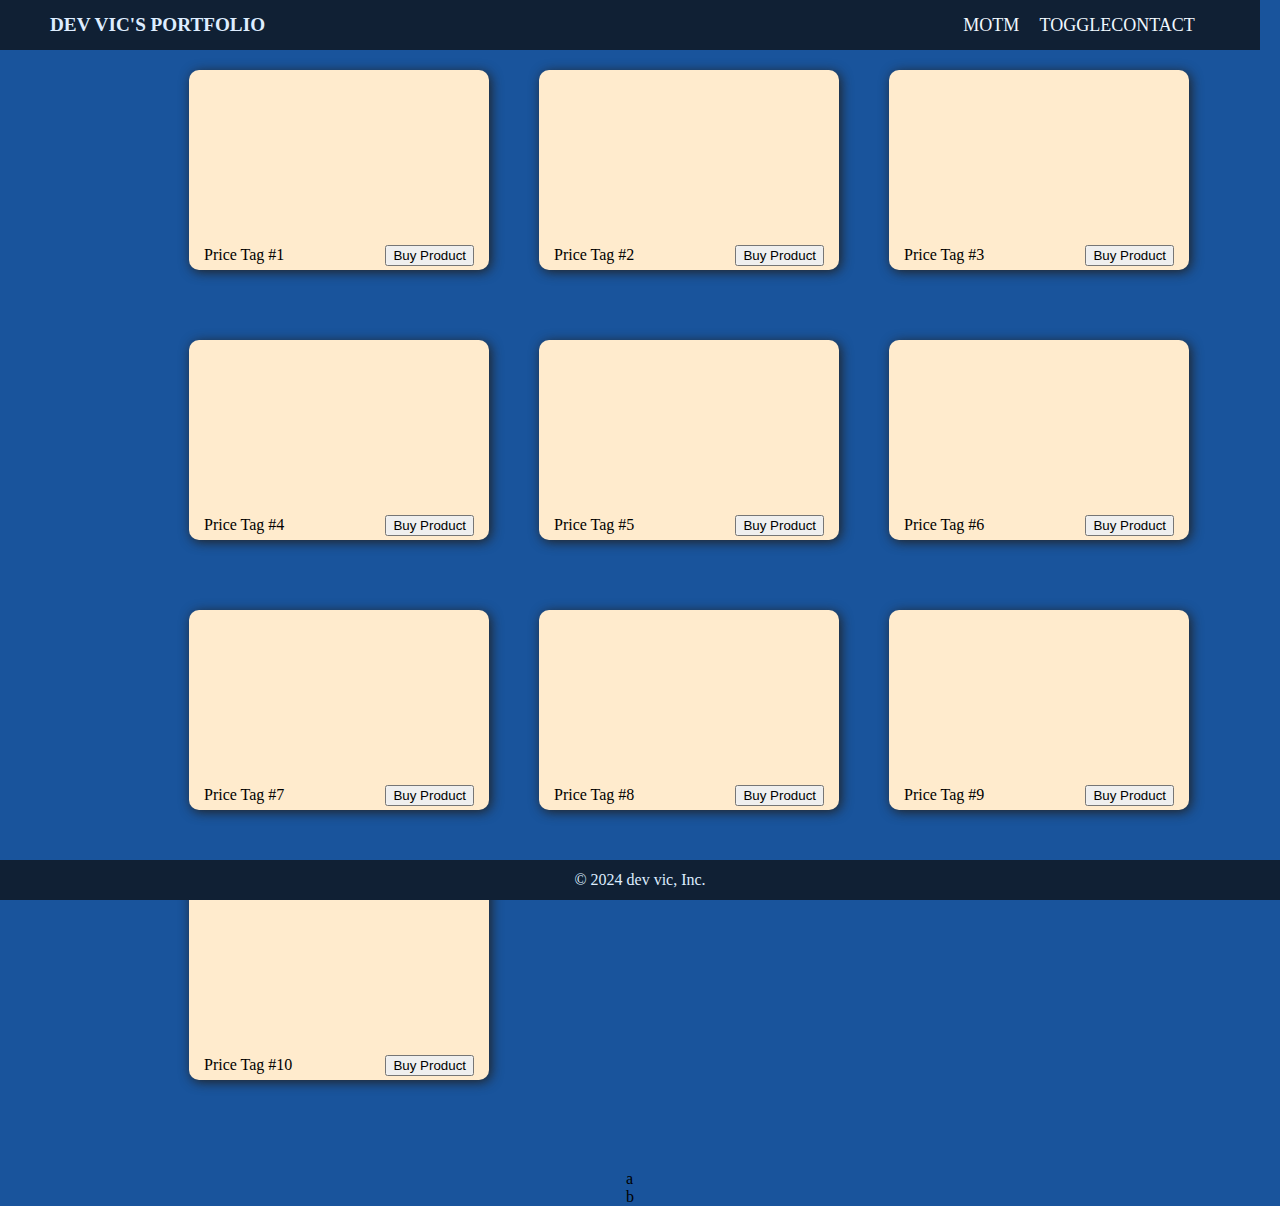
<file: index.html>
<!DOCTYPE html>
<html lang="en">

<head>
    <meta charset="UTF-8">
    <meta name="viewport" content="width=device-width, initial-scale=1.0">
    <title>Portfolio - Main</title>
    <link rel="stylesheet" href="style.css">
</head>

<body>
    <!-- This is the header secction -->
    <div class="nav">
        <div class="brand">Dev Vic's Portfolio</div>
        <div class="menu">
            <div class="item item-a">
                <a href="./motm/">MOTM</a>
            </div>
            <div class="item item-b">
                <a href="./toggleContact/">ToggleContact</a>
            </div>
        </div>
    </div>

    <div class="container">
        <!-- This is the first item in the main section -->

        <div class="card">
            <div class="card-head">
                <!-- <img class="product-img" src="" alt=""> -->
            </div>
            <div class="card-body">
                <p>Price Tag #1</p>
                <button>Buy Product</button>
            </div>
        </div>

        <div class="card">
            <div class="card-head">
                <!-- <img class="product-img" src="" alt=""> -->
            </div>
            <div class="card-body">
                <p>Price Tag #2</p>
                <button>Buy Product</button>
            </div>
        </div>

        <div class="card">
            <div class="card-head">
                <!-- <img class="product-img" src="" alt=""> -->
            </div>
            <div class="card-body">
                <p>Price Tag #3</p>
                <button>Buy Product</button>
            </div>
        </div>

        <div class="card">
            <div class="card-head">
                <!-- <img class="product-img" src="" alt=""> -->
            </div>
            <div class="card-body">
                <p>Price Tag #4</p>
                <button>Buy Product</button>
            </div>
        </div>

        <div class="card">
            <div class="card-head">
                <!-- <img class="product-img" src="" alt=""> -->
            </div>
            <div class="card-body">
                <p>Price Tag #5</p>
                <button>Buy Product</button>
            </div>
        </div>

        <div class="card">
            <div class="card-head">
                <!-- <img class="product-img" src="" alt=""> -->
            </div>
            <div class="card-body">
                <p>Price Tag #6</p>
                <button>Buy Product</button>
            </div>
        </div>

        <div class="card">
            <div class="card-head">
                <!-- <img class="product-img" src="" alt=""> -->
            </div>
            <div class="card-body">
                <p>Price Tag #7</p>
                <button>Buy Product</button>
            </div>
        </div>

        <div class="card">
            <div class="card-head">
                <!-- <img class="product-img" src="" alt=""> -->
            </div>
            <div class="card-body">
                <p>Price Tag #8</p>
                <button>Buy Product</button>
            </div>
        </div>

        <div class="card">
            <div class="card-head">
                <!-- <img class="product-img" src="" alt=""> -->
            </div>
            <div class="card-body">
                <p>Price Tag #9</p>
                <button>Buy Product</button>
            </div>
        </div>

        <div class="card">
            <div class="card-head">
                <!-- <img class="product-img" src="" alt=""> -->
            </div>
            <div class="card-body">
                <p>Price Tag #10</p>
                <button>Buy Product</button>
            </div>
        </div>


    </div>

    <div class="new-container">
        <!-- This is the 2nd item in this section -->

        <div class="card-sec">
            <div class="card-top">a</div>
            <div class="card-buttom">b</div>
        </div>
    </div>


    <!-- This is the footer section -->
    <footer>
        <div class="down">&copy; 2024 dev vic, Inc.</div>
    </footer>
</body>

</html>
</file>
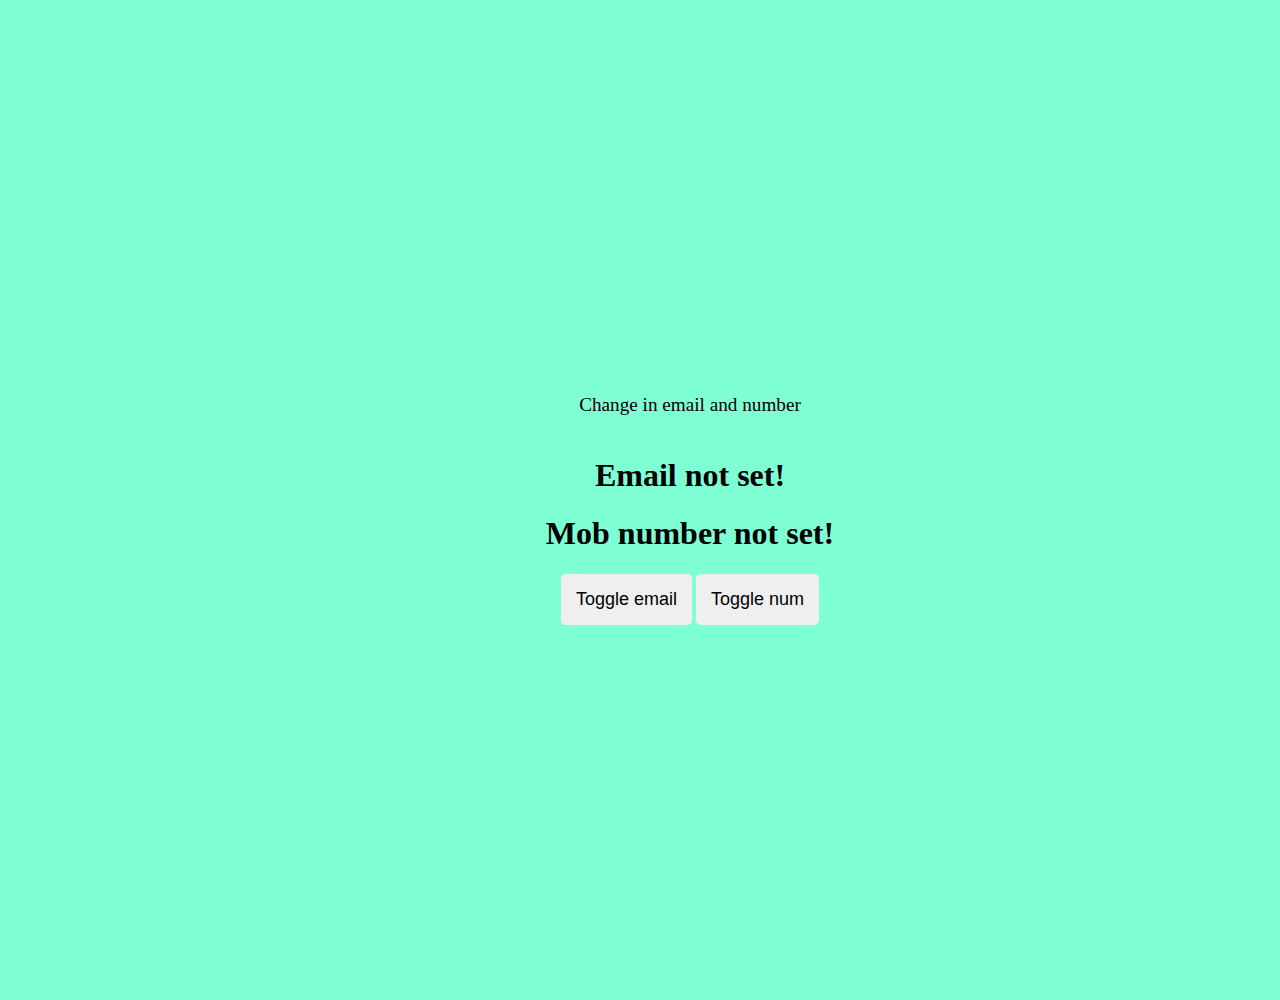
<file: toggleContact/index.html>
<!DOCTYPE html>
<html lang="en">
<head>
    <meta charset="UTF-8">
    <meta name="viewport" content="width=device-width, initial-scale=1.0">
    <title>Javascript Con't</title>
    <link rel="stylesheet" href="style.css">
</head>
<body class="contact-body">
    <div>
        <p class="change">Change in email and number</p>
    </div>
    <div>
        <h1 id="data-mail">Email not set!</h1>
        <h1 id="data-num">Mob number not set!</h1>
    </div>
    <div>
        <button id="bttn">Toggle email</button>
        <button id="bttnx">Toggle num</button>
    </div>

    <script src="main.js"></script> 
</body>
</html>
</file>
<file: style.css>
body {
    margin: 0;
    padding: 0;
    width: calc(100vw - 20px);
    display: flex;
    flex-direction: column;
    align-items: center;
    background-color: #19549c;
}

.nav {
    background-color: #102034;
    color: rgb(222, 237, 255);
    height: 50px;
    width: 100%;
    display: flex;
    flex-direction: row;
    justify-content: space-between;
    align-items: center;
}

.brand {
    margin-left: 50px;
    font-size: larger;
    font-weight: 600;
    text-transform: uppercase;
    letter-spacing: 0.1;
}

.menu {
    margin-right: 50px;
    display: flex;
    flex-direction: row;
    justify-content: space-around;
    width: 20%;
}

.item {
    margin-right: 10px;
}

a {
    color: aliceblue;
    font-size: large;
    font-weight: 400;
    text-decoration: none;
    text-transform: uppercase;
}
a:hover {
    font-size: larger;
}
.card {
    margin-top: 20px;
    background-color: blanchedalmond;
    border-radius: 10px;
    text-align: center;
    width: 300px;
    height: 200px;
    box-shadow: 2px 2px 12px #222222;
}
.card-head {
    height: 80%;
    background-image: url('https://images.unsplash.com/photo-1608186336271-53313eeaf864?w=700&auto=format&fit=crop&q=60&ixlib=rb-4.0.3&ixid=M3wxMjA3fDB8MHxzZWFyY2h8Mnx8Y2FtZXJhJTIwbGVuc3xlbnwwfHwwfHx8MA%3D%3D');
    background-position: center;
    border-top-right-radius: 20px;
    border-top-left-radius: 20px;
}
.card-body {
    display: flex;
    flex-direction: row;
    justify-content: space-between;
    padding: 0 15px;
    align-items: center;
}
/* .product-img {
    width: 100%;
    height: 100%;
} */
.container {
    width: 70%;
    margin-bottom: 60px;
    display: grid;
    justify-content: space-evenly;
    grid-template-columns: repeat(3, 1fr);
    gap: 50px;
}
.card-sec {
    margin-top: 30px;
    
}



footer {
    background-color: #102034;
    color: rgb(222, 237, 255);
    height: 40px;
    width: 100%;
    position: fixed;
    left: 0;
    bottom: 0;
    display: flex;
    justify-content: center;
    align-items: center;
}

/* footer {
    position: fixed;
} */
</file>
<file: toggleContact/style.css>
/*style for contact*/
body {
    margin: 0;
    padding: 0;
    width: 100%;
}


.contact-body {
    background-color: aquamarine;
    height: 100vh;
    width: 100%;
    padding: 50px;
    display: flex;
    flex-direction: column;
    align-items: center;
    justify-content: center;
}
.change {
    text-align: center;
    font-size: larger;
    color: black;
}
#data-num, #data-mail {
    text-align: center;
}
#bttn, #bttnx {
    padding: 15px;
    font-size: large;
    border-radius: 5px;
    border: none;
}
#bttn:hover, #bttnx:hover {
    box-shadow: 0 12px 16px 0 rgba(0,0,0,0.24),0 17px 50px 0 rgba(0,0,0,0.19);

}
</file>
